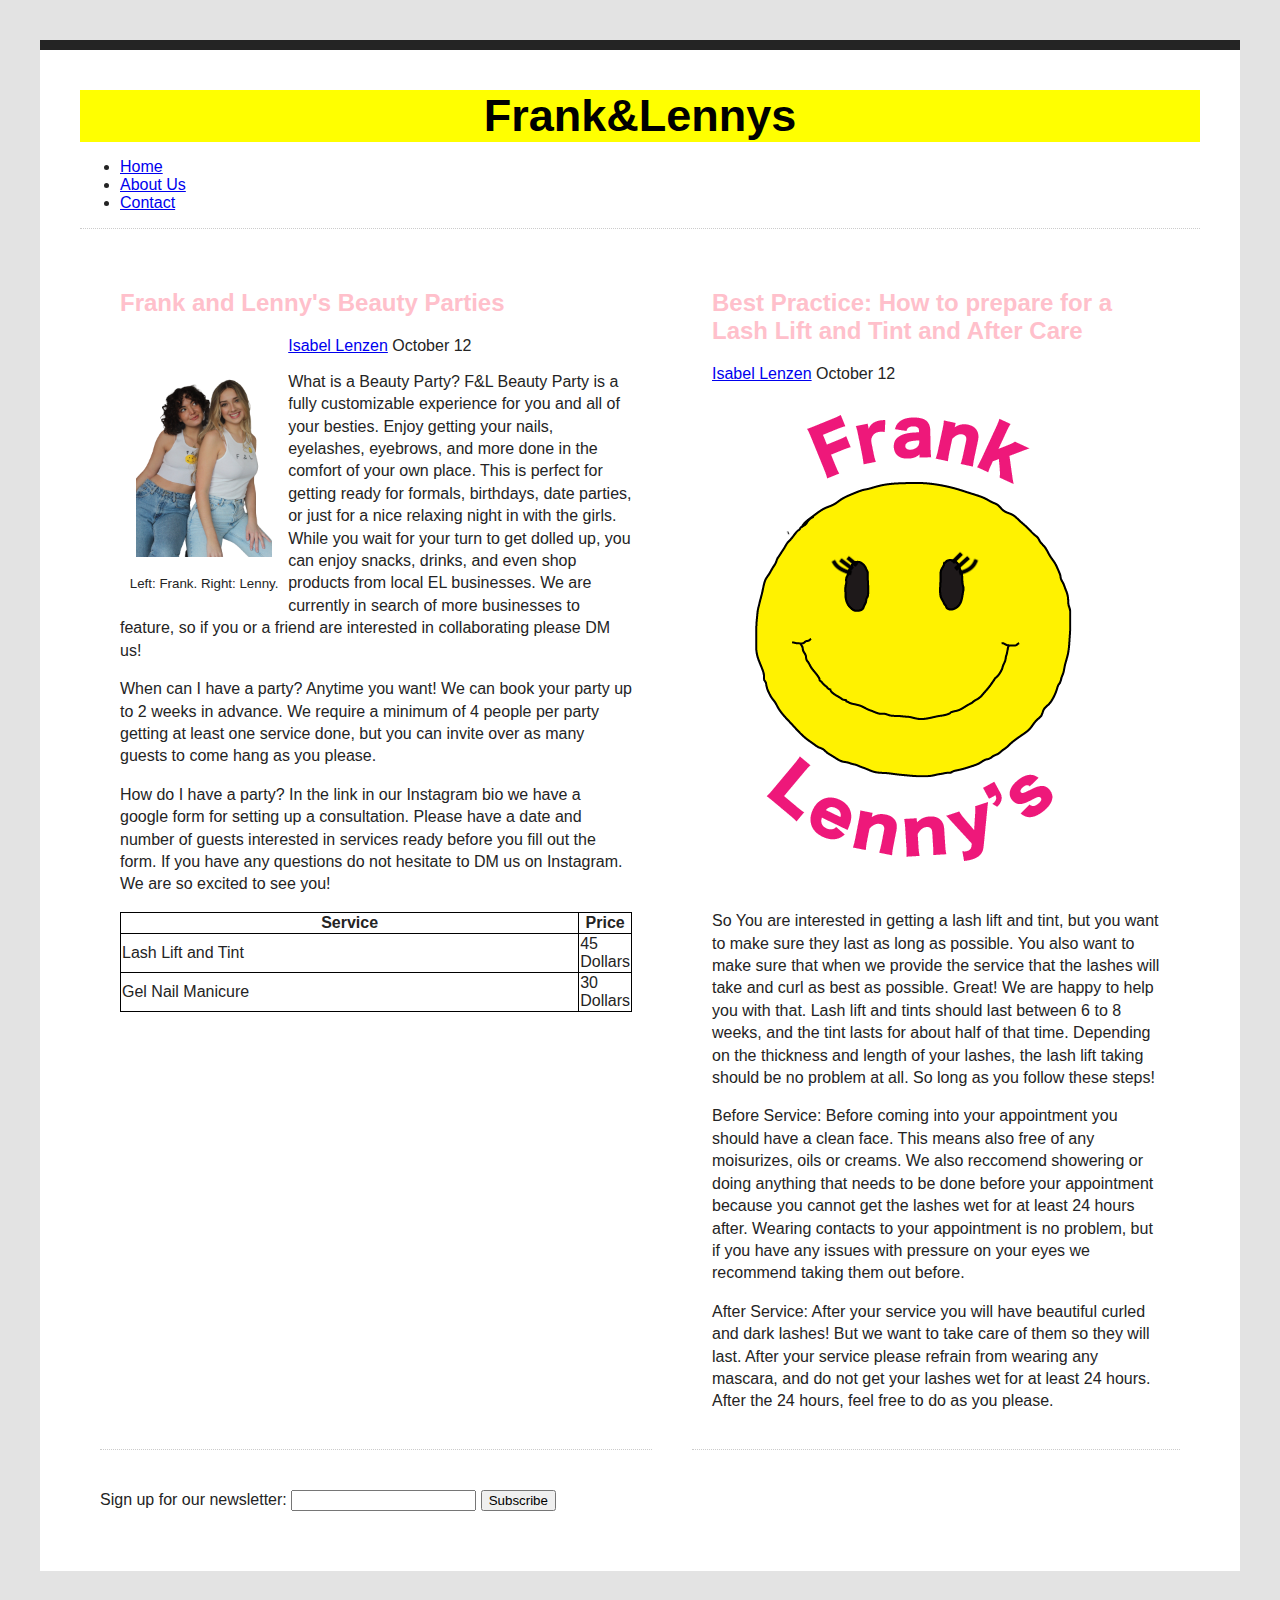
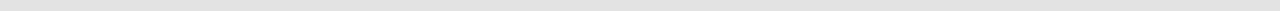
<file: index.html>
<!DOCTYPE html>
<html lang="en">
<head>
    <meta charset="UTF-8">
    <meta http-equiv="X-UA-Compatible" content="IE=edge">
    <meta name="viewport" content="width=device-width, initial-scale=1.0">
    <link rel="stylesheet" href="style.css">
    <title>Frank and Lennys</title>
</head>
<body>
    <header class="sticky">
        <h1>Frank&Lennys</h1>
    </header>

    <nav>
        <ul>
            <li><a href="index.html">Home</a></li>
            <li><a href="about.html">About Us</a></li>
            <li><a href="contact.html">Contact</a></li>
        </ul>
    </nav>

    <main>
    <section id= "blog">
        <article class="blog-post">
            <h2>Frank and Lenny's Beauty Parties</h2>
            <a href="about.html" rel="author">Isabel Lenzen</a>
            <time datetime="2021-10-12">October 12</time>
            <figure class="img-container">
                <p><img src="owners.png" width="136" height="200" alt="Frank and Lennys owners"></p>
                <figcaption> Left: Frank. Right: Lenny. </figcaption>
            </figure>
            
            <p>What is a Beauty Party? F&L Beauty Party is a fully customizable experience for you and all of your 
                besties. Enjoy getting your nails, eyelashes, eyebrows, and more done in the 
                comfort of your own place. This is perfect for getting ready for formals, 
                birthdays, date parties, or just for a nice relaxing night in with the girls. 
                While you wait for your turn to get dolled up, you can enjoy snacks, drinks,
                 and even shop products from local EL businesses. We are currently in search of more businesses
                to feature, so if you or a friend are interested in collaborating please DM us!</p>
            <p>When can I have a party? Anytime you want! We can book your party up to 2 weeks in advance. 
                We require a minimum of 4 people per party getting at least one service done, 
                but you can invite over as many guests to come hang as you please. </p>
            <p>How do I have a party? In the link in our Instagram bio we have a google form for setting up a consultation. 
                Please have a date and number of guests interested in services ready before you fill
                 out the form. If you have any questions do not hesitate to DM us on Instagram. 
                We are so excited to see you!</p>
            <table>
                <tr>
                    <th>Service</th>
                    <th>Price</th>
                </tr>
                <tr>
                    <td>Lash Lift and Tint</td>
                    <td>45 Dollars</td>
                </tr>
                <tr>
                    <td>Gel Nail Manicure</td>
                    <td>30 Dollars</td>
                </tr>
            </table>
        </article>

        <article class="blog-post">
            <h2>Best Practice: How to prepare for a Lash Lift and Tint and After Care</h2>
            <a href="about.html" rel="author">Isabel Lenzen</a>
            <time datetime="2021-10-12">October 12</time>
            <p><img src="LOGO1.png" alt="Logo"></p>
            <p>So You are interested in getting a lash lift and tint, but you want to make sure they last as long 
                as possible. You also want to make sure that when we provide the service that the lashes will take
                and curl as best as possible. Great! We are happy to help you with that. Lash lift and tints should last 
                between 6 to 8 weeks, and the tint lasts for about half of that time. Depending on the thickness and length
                of your lashes, the lash lift taking should be no problem at all. So long as you follow these steps!</p>
            <p>Before Service: Before coming into your appointment you should have a clean face. This means also 
                free of any moisurizes, oils or creams. We also reccomend showering or doing anything that needs to 
                be done before your appointment because you cannot get the lashes wet for at least 24 hours after. 
                Wearing contacts to your appointment is no problem, but if you have any issues with pressure on 
                your eyes we recommend taking them out before.</p>
            <p>After Service: After your service you will have beautiful curled and dark lashes! But we want to take 
                care of them so they will last. After your service please refrain from wearing any mascara, and do not 
                get your lashes wet for at least 24 hours. After the 24 hours, feel free to do as you please. </p>
        </article>
    </section>
    </main>
    <section>
        <form>
            <label>Sign up for our newsletter:
               <input type="text"> 
            </label>
            <button>Subscribe</button>
        </form>
    </section>
</body>
</html>
</file>
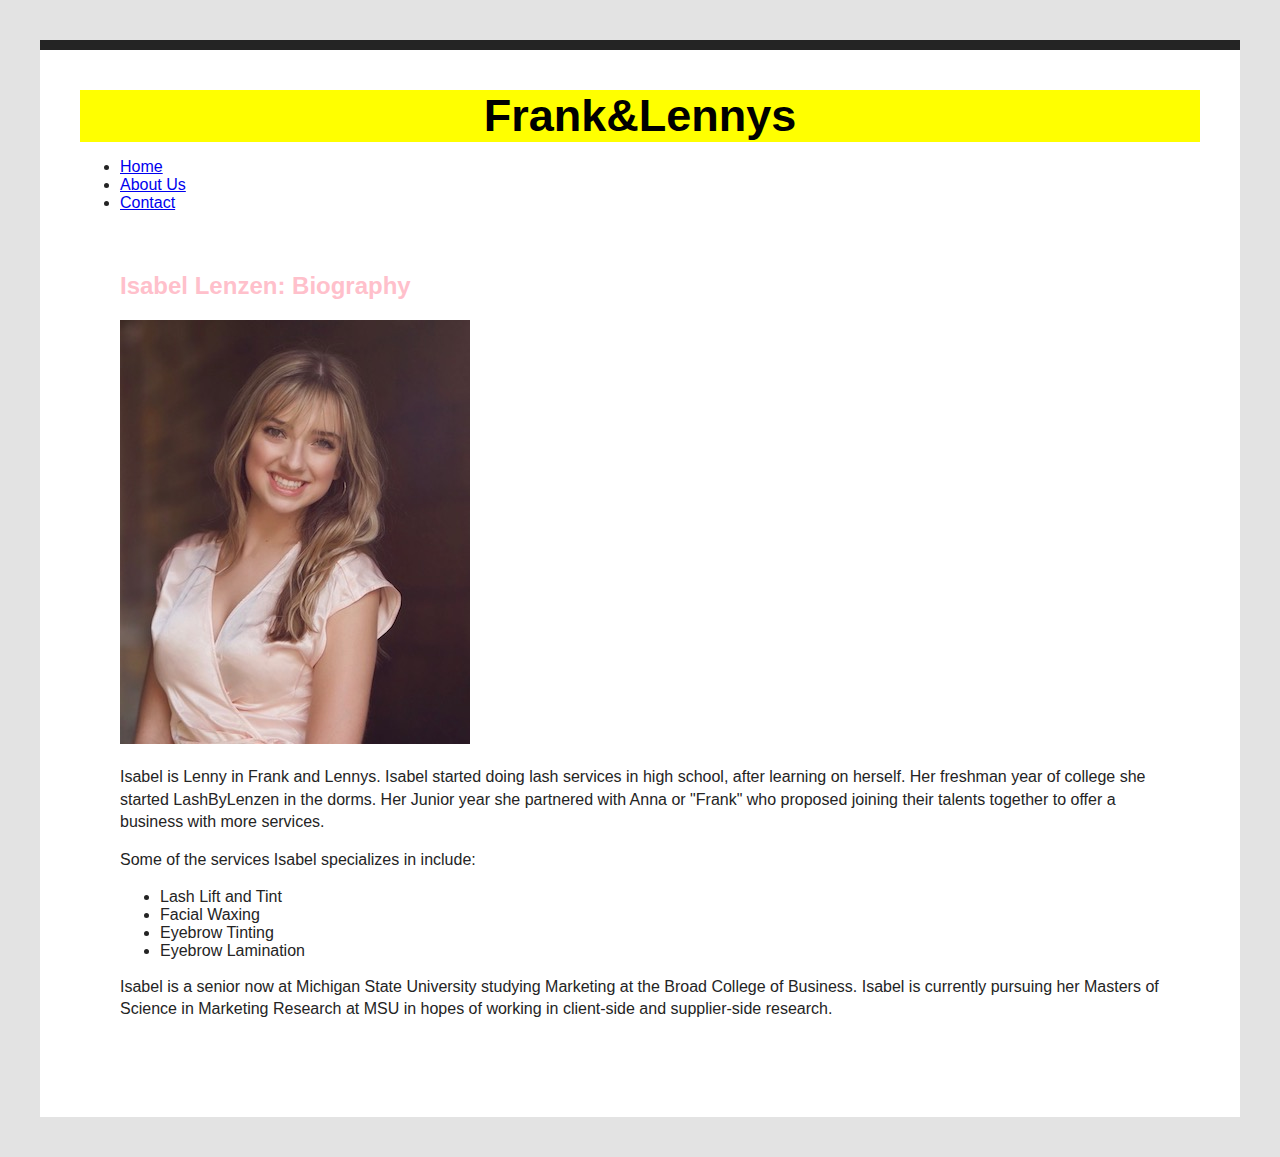
<file: about.html>
<!DOCTYPE html>
<html lang="en">
<head>
    <meta charset="UTF-8">
    <meta http-equiv="X-UA-Compatible" content="IE=edge">
    <meta name="viewport" content="width=device-width, initial-scale=1.0">
    <link rel="stylesheet" href="style.css">
    <title>Frank&Lenny's about</title>
</head>
<body>
    <header class="sticky">
        <h1>Frank&Lennys</h1>
    </header>

    <nav>
        <ul>
            <li><a href="index.html">Home</a></li>
            <li><a href="about.html">About Us</a></li>
            <li><a href="contact.html">Contact</a></li>
        </ul>
    </nav>

    <main>
        <article>
            <h2>Isabel Lenzen: Biography</h2>
            <p><img src="headshot.jpg" alt="Isabel headshot"></p>
            <p>Isabel is Lenny in Frank and Lennys. Isabel started doing lash services in high school, after learning
                on herself. Her freshman year of college she started LashByLenzen
                in the dorms. Her Junior year she partnered with Anna or "Frank" 
                who proposed joining their talents together to offer a business with more services. </p>
            <p>Some of the services Isabel specializes in include:</p>
            <ul>
               <li>Lash Lift and Tint</li>
               <li>Facial Waxing</li>
               <li>Eyebrow Tinting</li>
               <li>Eyebrow Lamination</li>
            </ul>
            <p>Isabel is a senior now at Michigan State University studying Marketing at the Broad College of Business. 
                Isabel is currently pursuing her Masters of Science in Marketing Research at MSU in hopes of working 
                in client-side and supplier-side research.</p>
        </article>
    </main>
</body>
</html>
</file>
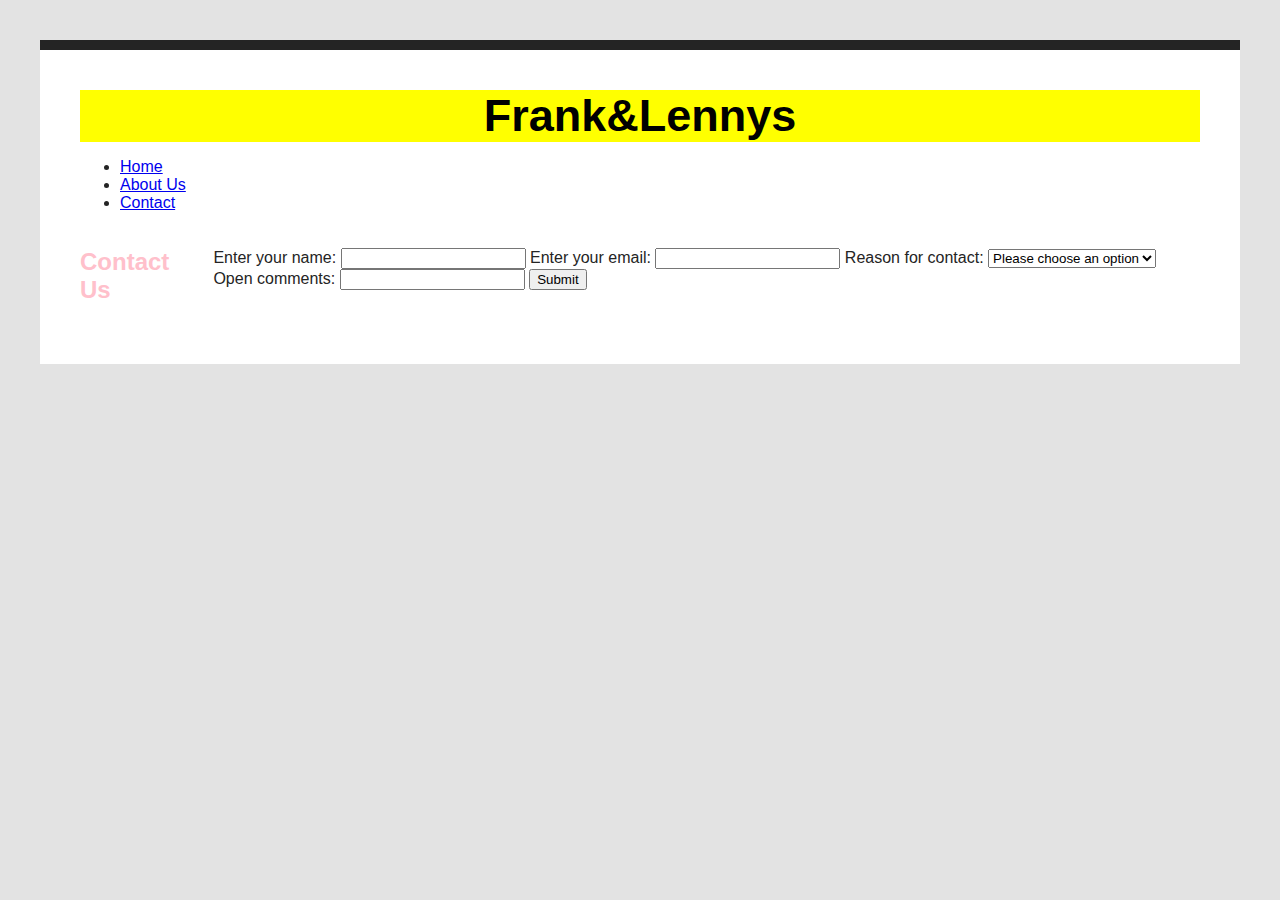
<file: contact.html>
<!DOCTYPE html>
<html lang="en">
<head>
    <meta charset="UTF-8">
    <meta http-equiv="X-UA-Compatible" content="IE=edge">
    <meta name="viewport" content="width=device-width, initial-scale=1.0">
    <link rel="stylesheet" href="style.css">
    <title>Frank and Lennys</title>
</head>

<body>
  <header class="sticky">
    <h1>Frank&Lennys</h1>
  </header>

  <nav>
    <ul>
        <li><a href="index.html">Home</a></li>
        <li><a href="about.html">About Us</a></li>
        <li><a href="contact.html">Contact</a></li>
    </ul>
  </nav>

  <section>
    <h2>Contact Us</h2>
    <form>
      <label>Enter your name:
        <input type="text">
      </label>
      <label>Enter your email:
        <input type="email">
      </label>
      <label>Reason for contact:
       <select>
         <option>Please choose an option</option>
         <option>saying hi</option>
         <option>looking to book</option>
         <option>interested in interview</option>
       </select>
      </label>
      <label>Open comments:
        <input type="text">
      </label>
      <button>Submit</button>
    </form>
  </section>
</body>

</html>
</file>
<file: style.css>
html {
    background: #e3e3e3;
}
body {
    font-family: Arial, Helvetica, sans-serif;
    margin: 40px;
    padding: 40px;
    color: #242424;
    border-top: 10px solid #242424;
    background: #fff;

}

h1 {
    font-size: 3em;
    margin: 0;

}

p {
    line-height: 1.4em;

}

#blog {
    border-top: 1px dotted #ccc;

}

.blog-post {
    border-bottom: 1px dotted #ccc;

}

h2 {
    color: pink;
}

table, th, td {
    border: 1px solid black;
    width: 100%;
    border-collapse: collapse;
    
}

form {
    width: 100%;
    padding: 12px 20px;
    margin: 8px 0;
    box-sizing: border-box;  
}

header {
    text-align: center;
    color: black;
    background-color: yellow;
    font-size: 15px; 
}

section {
    display: flex;
    
}

article {
    padding: 20px;
    margin: 20px;
}

.img-container {
    float: left;
    width: 30%;
    text-align: center;
    font-size: smaller;
    margin: .05em;
    padding: 0.5em;
}
.sticky {
    position: -webkit-sticky;
    position: sticky;
    top: 0;
}

@media (max-width:400px) {
    body {
        background-color: pink;
    }
 }
</file>
